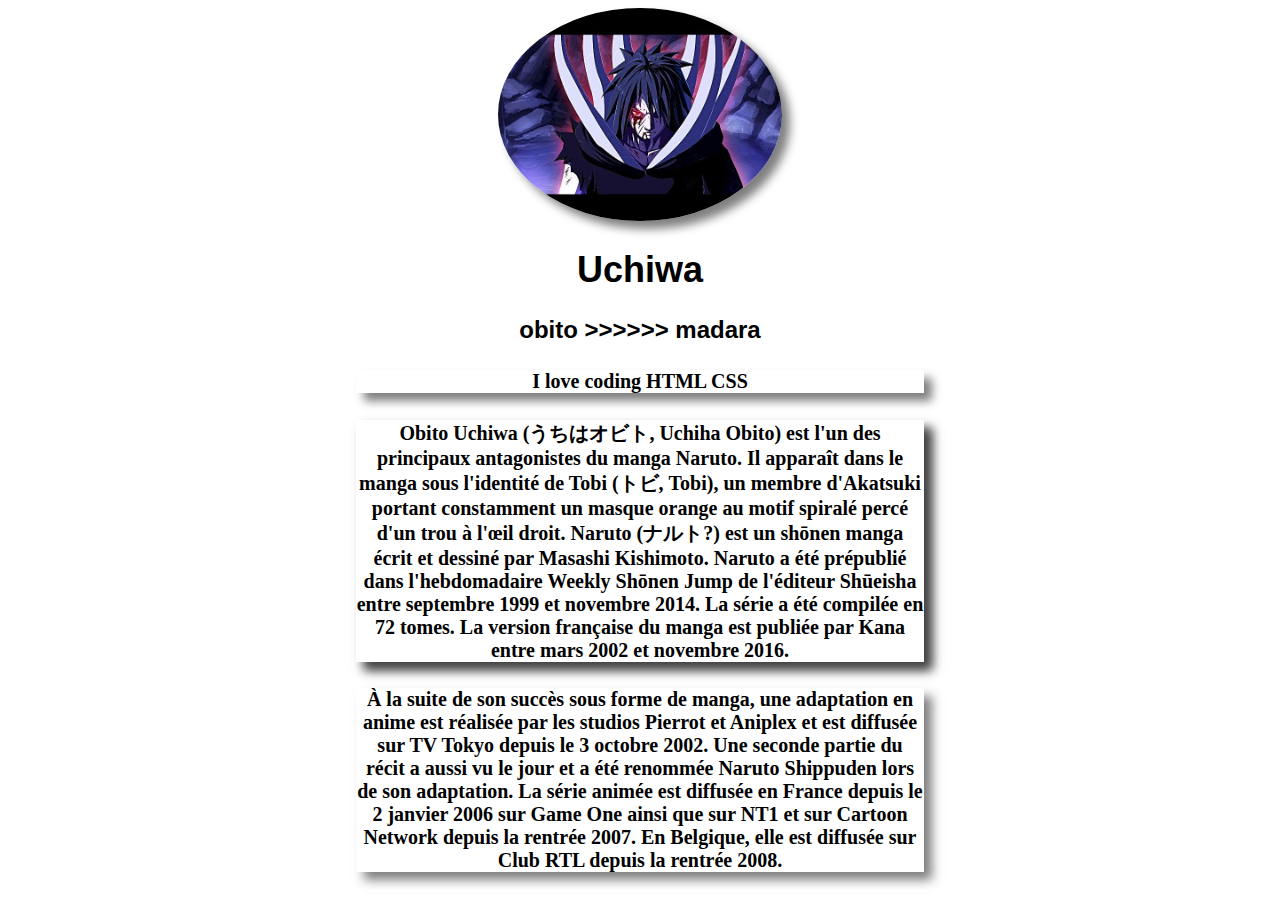
<file: index.html>
<!DOCTYPE html>
<html>
<head>
	<title>My Profile</title>
	<link rel="stylesheet" type="text/css" href="style/style.css">
</head>
<body>
	<div class="container">
		<img src="images/obito.jpeg" alt="Ma photo">
		<h1>Uchiwa</h1> <!-- le Titre -->
		<h2>obito >>>>>> madara</h2> <!-- le sous-titre -->
		<h4> I love coding HTML CSS <h4>
		<p>Obito Uchiwa (うちはオビト, Uchiha Obito) est l'un des principaux antagonistes du manga Naruto. Il apparaît dans le manga sous l'identité de Tobi (トビ, Tobi), un membre d'Akatsuki portant constamment un masque orange au motif spiralé percé d'un trou à l'œil droit. Naruto (ナルト?) est un shōnen manga écrit et dessiné par Masashi Kishimoto. Naruto a été prépublié dans l'hebdomadaire Weekly Shōnen Jump de l'éditeur Shūeisha entre septembre 1999 et novembre 2014. La série a été compilée en 72 tomes. La version française du manga est publiée par Kana entre mars 2002 et novembre 2016.

        </p> <!-- la description -->

        <h3>  À la suite de son succès sous forme de manga, une adaptation en anime est réalisée par les studios Pierrot et Aniplex et est diffusée sur TV Tokyo depuis le 3 octobre 2002. Une seconde partie du récit a aussi vu le jour et a été renommée Naruto Shippuden lors de son adaptation. La série animée est diffusée en France depuis le 2 janvier 2006 sur Game One ainsi que sur NT1 et sur Cartoon Network depuis la rentrée 2007. En Belgique, elle est diffusée sur Club RTL depuis la rentrée 2008. <h3>
	</div>
</body>
</html>
</file>
<file: style/style.css>
.container {
	margin: auto;
	width: 45%;
	text-align: center;
}

img {
	max-width: 50%;
	height: auto;
	border-radius: 100%;
	box-shadow:8px 8px 10px 0 rgba(0,0,0,0.5);
}

h1 {
	font-size: 36px;
	font-family: "Helvetica Neue", sans-serif;
    color: #000000;
}

h2 {
	font-size: 24px;
	font-family: "Helvetica Neue", sans-serif;
    color: #000000;
}

p {
	font-size: 20px;
	color: #000000;
	box-shadow:8px 8px 10px 0 rgba(0,0,0,0.5);

}

h3 {
	font-size: 20px;
    color: #000000;
	box-shadow:8px 8px 10px 0 rgba(0,0,0,0.5);
}

h4 {
	font-size: 20px;
    color: #000000;
	box-shadow:8px 8px 10px 0 rgba(0,0,0,0.5);
}
</file>
